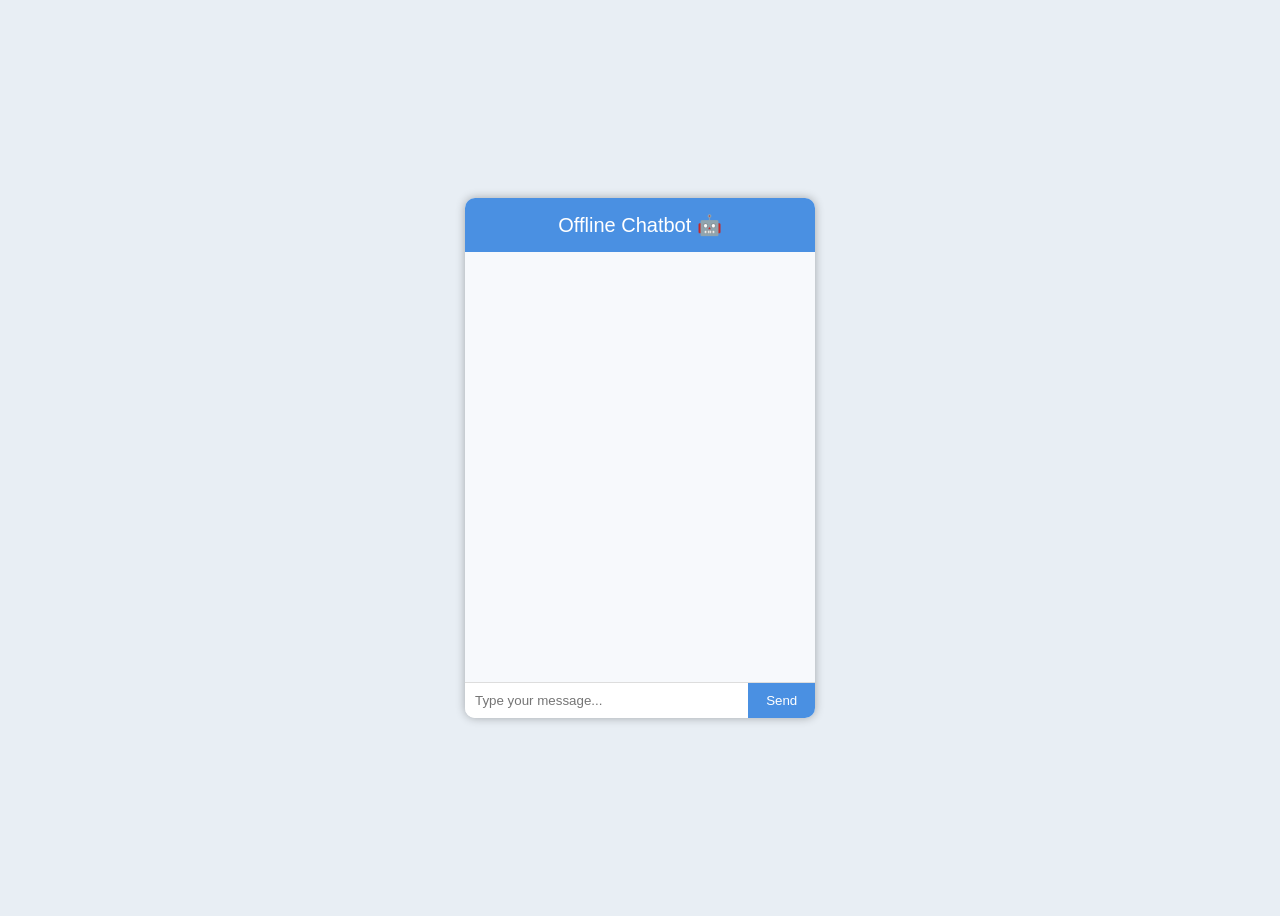
<file: index.html>
<!DOCTYPE html>
<html lang="en">
<head>
    <meta charset="UTF-8">
    <meta name="viewport" content="width=device-width, initial-scale=1.0">
    <title>Offline Chatbot</title>
    <link rel="stylesheet" href="style.css">
</head>
<body>

    <div class="chat-container">
        <div class="chat-header">Offline Chatbot 🤖</div>
        
        <div class="chat-box" id="chatBox"></div>

        <div class="input-area">
            <input id="userInput" type="text" placeholder="Type your message...">
            <button onclick="sendMessage()">Send</button>
        </div>
    </div>

    <script src="script.js"></script>
</body>
</html>
</file>
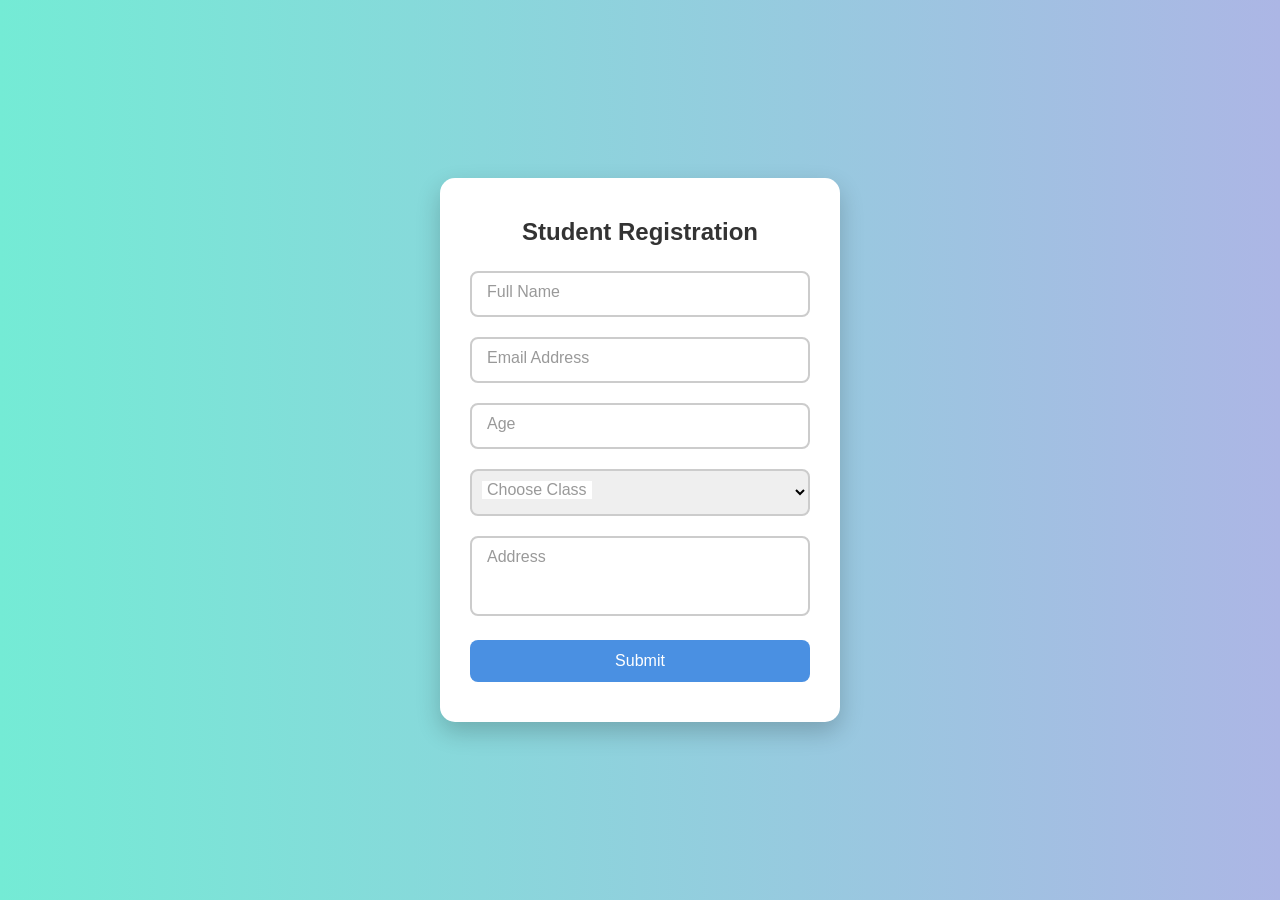
<file: src/form.html>
<!DOCTYPE html>
<html lang="en">
<head>
  <meta charset="UTF-8">
  <meta name="viewport" content="width=device-width, initial-scale=1.0">
  <title>Student Form</title>
  <link rel="stylesheet" href="style.css">
</head>
<body>

<div class="container">
  <form class="student-form">
    <h2>Student Registration</h2>

    <!-- Full Name -->
    <div class="input-group">
      <input type="text" required>
      <label>Full Name</label>
    </div>

    <!-- Email -->
    <div class="input-group">
      <input type="email" required>
      <label>Email Address</label>
    </div>

    <!-- Age -->
    <div class="input-group">
      <input type="number" required>
      <label>Age</label>
    </div>

    <!-- Class Selection -->
    <div class="input-group">
      <select required>
        <option value="" disabled selected></option>
        <option>1st Grade</option>
        <option>2nd Grade</option>
        <option>3rd Grade</option>
        <option>4th Grade</option>
      </select>
      <label>Choose Class</label>
    </div>

    <!-- Address -->
    <div class="input-group">
      <textarea required></textarea>
      <label>Address</label>
    </div>

    <button type="submit">Submit</button>
  </form>
</div>

</body>
</html>
</file>
<file: style.css>
body {
    font-family: Arial, sans-serif;
    background: #e8eef4;
    display: flex;
    justify-content: center;
    align-items: center;
    height: 100vh;
}

.chat-container {
    width: 350px;
    background: white;
    border-radius: 10px;
    box-shadow: 0 0 10px rgba(0, 0, 0, 0.3);
    overflow: hidden;
}

.chat-header {
    background: #4a90e2;
    padding: 15px;
    color: white;
    font-size: 20px;
    text-align: center;
}

.chat-box {
    height: 400px;
    padding: 15px;
    overflow-y: auto;
    background: #f7f9fc;
}

.message {
    margin: 10px 0;
    padding: 10px;
    border-radius: 6px;
    max-width: 80%;
}

.user {
    background: #d1ffd6;
    align-self: flex-end;
}

.bot {
    background: #e3e6ea;
    align-self: flex-start;
}

.input-area {
    display: flex;
    border-top: 1px solid #ddd;
}

.input-area input {
    width: 80%;
    padding: 10px;
    border: none;
}

.input-area button {
    width: 20%;
    background: #4a90e2;
    color: white;
    border: none;
    cursor: pointer;
}
</file>
<file: src/style.css>
/* Reset some default styles */
* {
  margin: 0;
  padding: 0;
  box-sizing: border-box;
  font-family: 'Segoe UI', Tahoma, Geneva, Verdana, sans-serif;
}

body {
  background: linear-gradient(to right, #74ebd5, #ACB6E5);
  display: flex;
  justify-content: center;
  align-items: center;
  height: 100vh;
}

.container {
  background: white;
  padding: 40px 30px;
  border-radius: 15px;
  box-shadow: 0 10px 25px rgba(0,0,0,0.2);
  width: 400px;
  max-width: 90%;
}

.student-form h2 {
  text-align: center;
  margin-bottom: 25px;
  color: #333;
}

/* Input groups with floating labels */
.input-group {
  position: relative;
  margin-bottom: 20px;
}

.input-group input,
.input-group textarea,
.input-group select {
  width: 100%;
  padding: 12px 12px;
  border: 2px solid #ccc;
  border-radius: 8px;
  outline: none;
  font-size: 16px;
  transition: all 0.3s ease;
}

.input-group textarea {
  resize: none;
  height: 80px;
}

.input-group label {
  position: absolute;
  left: 12px;
  top: 12px;
  background: white;
  color: #999;
  padding: 0 5px;
  pointer-events: none;
  transition: 0.3s ease all;
}

/* Floating effect */
.input-group input:focus + label,
.input-group input:valid + label,
.input-group textarea:focus + label,
.input-group textarea:valid + label {
  top: -10px;
  left: 10px;
  color: #4a90e2;
  font-size: 12px;
}

/* Focus effect */
.input-group input:focus,
.input-group textarea:focus,
.input-group select:focus {
  border-color: #4a90e2;
  box-shadow: 0 0 8px rgba(74,144,226,0.3);
}

/* Button styling */
button {
  width: 100%;
  padding: 12px;
  border: none;
  border-radius: 8px;
  background: #4a90e2;
  color: white;
  font-size: 16px;
  cursor: pointer;
  transition: all 0.3s ease;
}

button:hover {
  background: #357ABD;
  transform: translateY(-2px);
}

/* Responsive design */
@media (max-width: 500px) {
  .container {
    padding: 30px 20px;
  }
}
</file>
